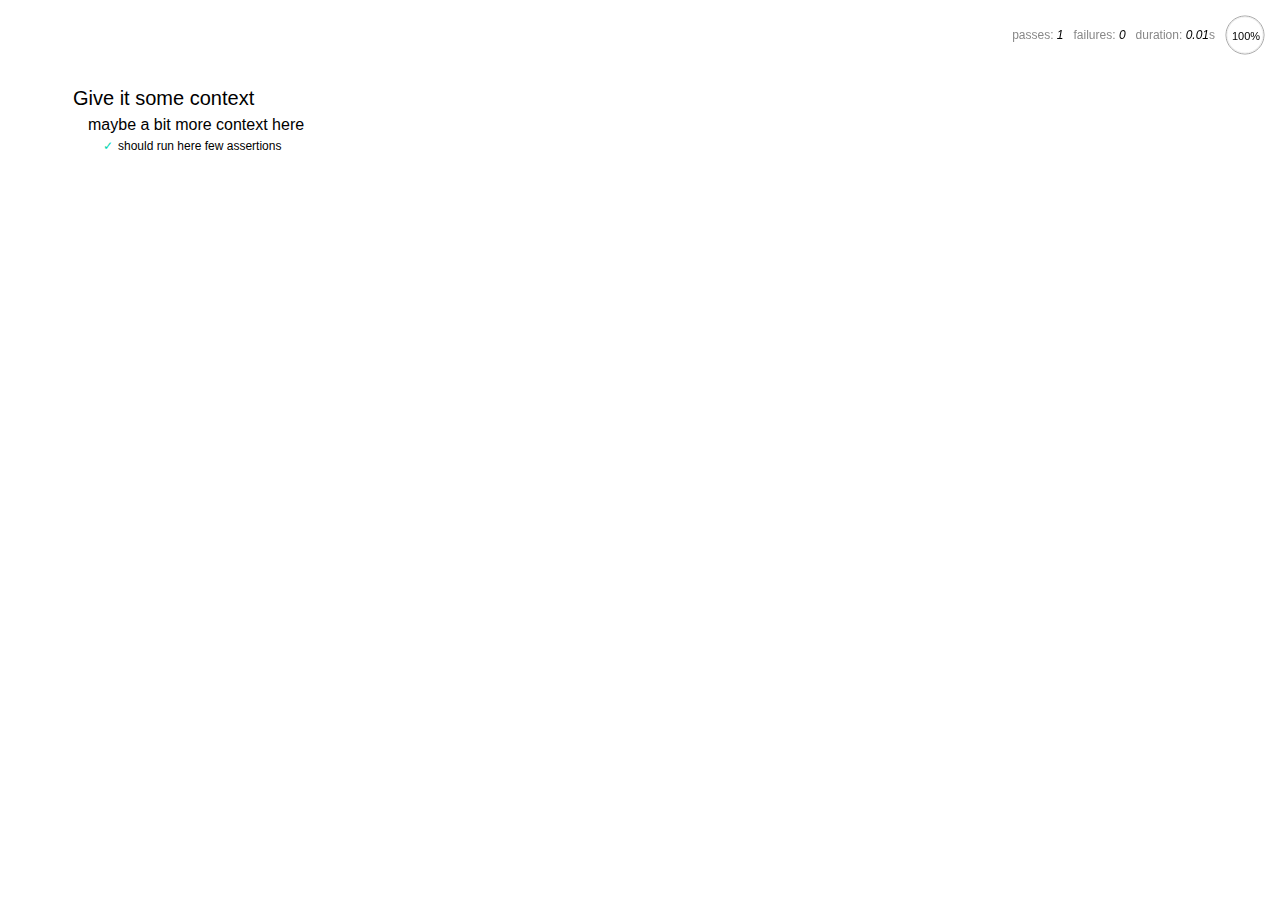
<file: test/index.html>
<!doctype html>
<head>
  <meta charset="utf-8">
  <meta http-equiv="X-UA-Compatible" content="IE=edge,chrome=1">
  <title>Mocha Spec Runner</title>
  <link rel="stylesheet" href="lib/mocha/mocha.css">
</head>
<body>
  <div id="mocha"></div>
  <script src="lib/mocha/mocha.js"></script>
  <script>mocha.setup('bdd')</script>

  <!-- assertion framework -->
  
  <script src="lib/chai.js"></script>
    
      
  <script>expect = chai.expect</script>
      
    
  

  <!-- -->

  <!-- include source files here... -->

  <!-- include spec files here... -->
  <script>
  // replace this by your own specs
  (function() {
    describe('Give it some context', function() {
      describe('maybe a bit more context here', function() {

        it('should run here few assertions', function() {

        });

      });
    });
  })();
  </script>

  <!-- trigger the mocha runner -->
  <script src="runner/mocha.js"></script>

</body>
</html>
</file>
<file: test/lib/mocha/mocha.css>
@charset "UTF-8";
body {
  font: 20px/1.5 "Helvetica Neue", Helvetica, Arial, sans-serif;
  padding: 60px 50px;
}

#mocha ul, #mocha li {
  margin: 0;
  padding: 0;
}

#mocha ul {
  list-style: none;
}

#mocha h1, #mocha h2 {
  margin: 0;
}

#mocha h1 {
  margin-top: 15px;
  font-size: 1em;
  font-weight: 200;
}

#mocha h1 a {
  text-decoration: none;
  color: inherit;
}

#mocha h1 a:hover {
  text-decoration: underline;
}

#mocha .suite .suite h1 {
  margin-top: 0;
  font-size: .8em;
}

#mocha h2 {
  font-size: 12px;
  font-weight: normal;
  cursor: pointer;
}

#mocha .suite {
  margin-left: 15px;
}

#mocha .test {
  margin-left: 15px;
}

#mocha .test:hover h2::after {
  position: relative;
  top: 0;
  right: -10px;
  content: '(view source)';
  font-size: 12px;
  font-family: arial;
  color: #888;
}

#mocha .test.pending:hover h2::after {
  content: '(pending)';
  font-family: arial;
}

#mocha .test.pass.medium .duration {
  background: #C09853;
}

#mocha .test.pass.slow .duration {
  background: #B94A48;
}

#mocha .test.pass::before {
  content: '✓';
  font-size: 12px;
  display: block;
  float: left;
  margin-right: 5px;
  color: #00d6b2;
}

#mocha .test.pass .duration {
  font-size: 9px;
  margin-left: 5px;
  padding: 2px 5px;
  color: white;
  -webkit-box-shadow: inset 0 1px 1px rgba(0,0,0,.2);
  -moz-box-shadow: inset 0 1px 1px rgba(0,0,0,.2);
  box-shadow: inset 0 1px 1px rgba(0,0,0,.2);
  -webkit-border-radius: 5px;
  -moz-border-radius: 5px;
  -ms-border-radius: 5px;
  -o-border-radius: 5px;
  border-radius: 5px;
}

#mocha .test.pass.fast .duration {
  display: none;
}

#mocha .test.pending {
  color: #0b97c4;
}

#mocha .test.pending::before {
  content: '◦';
  color: #0b97c4;
}

#mocha .test.fail {
  color: #c00;
}

#mocha .test.fail pre {
  color: black;
}

#mocha .test.fail::before {
  content: '✖';
  font-size: 12px;
  display: block;
  float: left;
  margin-right: 5px;
  color: #c00;
}

#mocha .test pre.error {
  color: #c00;
}

#mocha .test pre {
  display: inline-block;
  font: 12px/1.5 monaco, monospace;
  margin: 5px;
  padding: 15px;
  border: 1px solid #eee;
  border-bottom-color: #ddd;
  -webkit-border-radius: 3px;
  -webkit-box-shadow: 0 1px 3px #eee;
}

#report.pass .test.fail {
  display: none;
}

#report.fail .test.pass {
  display: none;
}

#error {
  color: #c00;
  font-size: 1.5  em;
  font-weight: 100;
  letter-spacing: 1px;
}

#stats {
  position: fixed;
  top: 15px;
  right: 10px;
  font-size: 12px;
  margin: 0;
  color: #888;
}

#stats .progress {
  float: right;
  padding-top: 0;
}

#stats em {
  color: black;
}

#stats a {
  text-decoration: none;
  color: inherit;
}

#stats a:hover {
  border-bottom: 1px solid #eee;
}

#stats li {
  display: inline-block;
  margin: 0 5px;
  list-style: none;
  padding-top: 11px;
}

code .comment { color: #ddd }
code .init { color: #2F6FAD }
code .string { color: #5890AD }
code .keyword { color: #8A6343 }
code .number { color: #2F6FAD }
</file>
